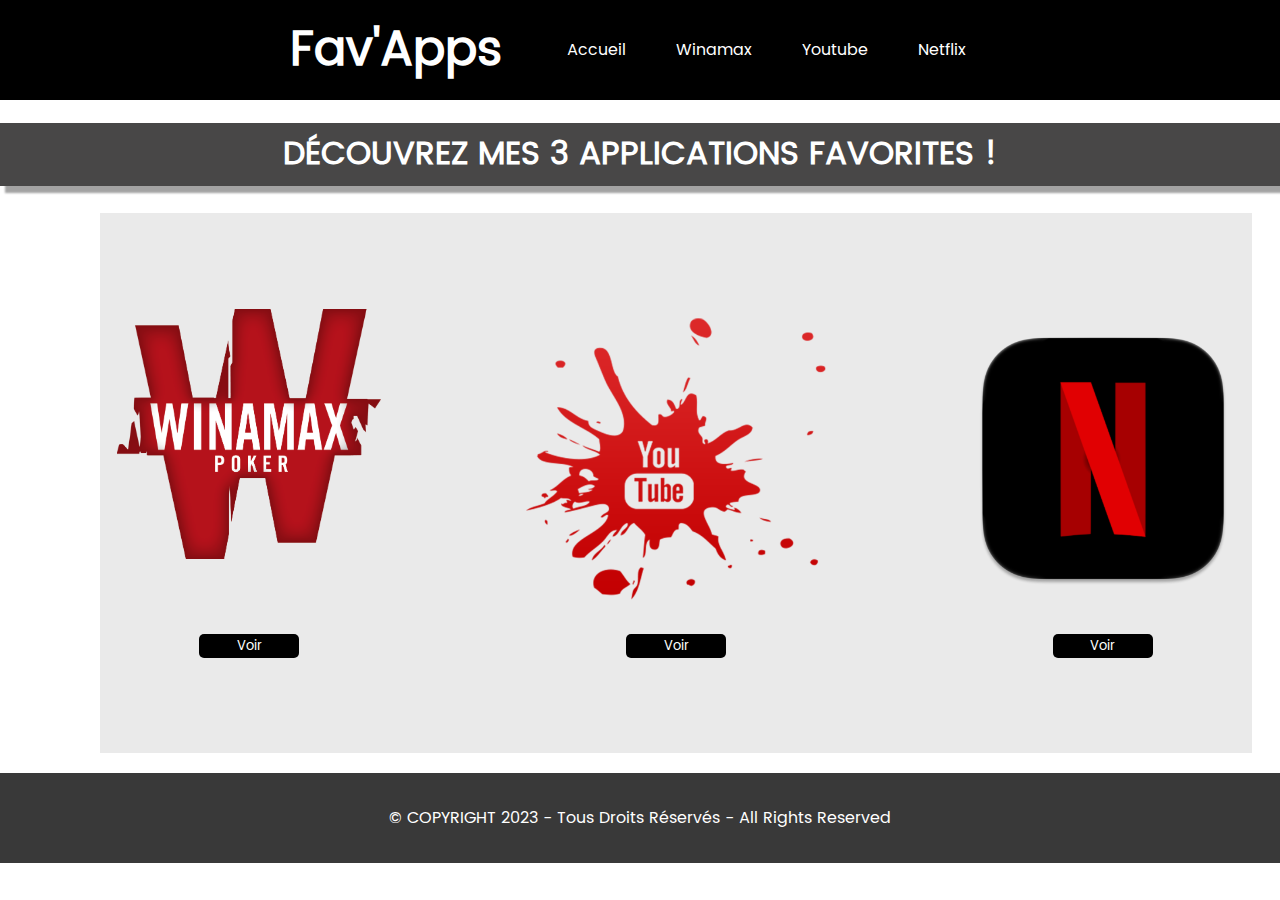
<file: index.html>
<!DOCTYPE html>
<html lang="en">
<head>
    <meta charset="UTF-8">
    <meta http-equiv="X-UA-Compatible" content="IE=edge">
    <meta name="viewport" content="width=device-width, initial-scale=1.0">
    <link rel="stylesheet" href="./style.css">
    <title>Favorites Apps</title>
</head>
    <body>
            <nav class="navbar">
                <a href class="logo">Fav'Apps</a>
                    <div class="nav_links">
                        <ul>
                            <li><a href="index.html"> Accueil</a></li>
                            <li><a href="p1_winamax.html"> Winamax</a></li>
                            <li><a href="p2_youtube.html"> Youtube</a></li>
                            <li><a href="p3_netflix.html"> Netflix</a></li>
                        </ul>
                    </div>
                <img src="menu-btn.png" alt="" class="menu_hamburger">
            </nav>
            <section class="section_1">
                <div class="titre_home">
                    <p>Découvrez mes 3 applications favorites !</p>
                </div>
            </section>
            <section class="section_2">
                <div class="app_choice">
                    <div class="app_winamax">
                        <img src="logo_wina.png" alt="" height="250">
                        <button class="bouton_wina">Voir</button>
                    </div>
                    <div class="app_youtube">
                        <img src="youtube-logo.png" alt="" height="300">
                        <button class="bouton_yt">Voir</button>
                    </div>
                    <div class="app_netflix">
                        <img src="logo_netflix.png" alt="" height="300">
                        <button class="bouton_netflix">Voir</button>
                    </div>
                </div>
            </section>
            <section class="section_3">     
                    <p>© COPYRIGHT 2023 - Tous Droits Réservés - All Rights Reserved</p>
            </section>   
            <script>
                const menuHamburger = document.querySelector(".menu_hamburger")
                const navLinks = document.querySelector(".nav_links")
        
                menuHamburger.addEventListener('click',()=>{
                navLinks.classList.toggle('mobile-menu')
                })
            </script>
    </body>
</html>
</file>
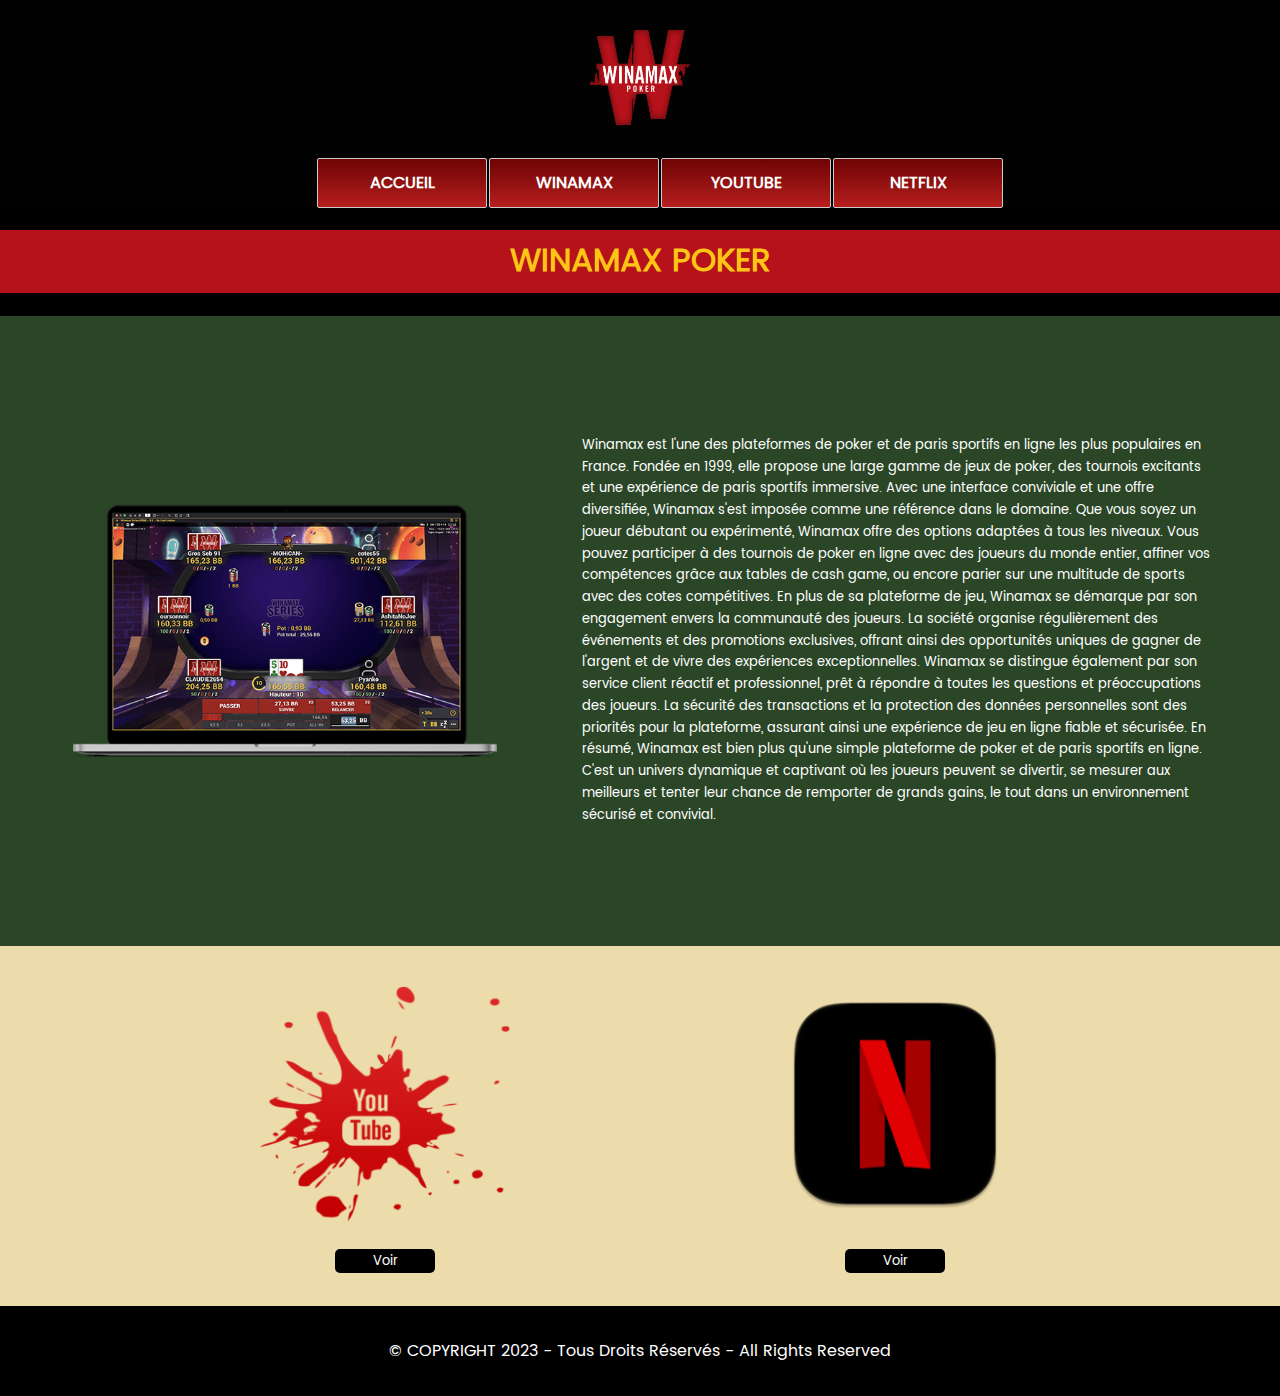
<file: p1_winamax.html>
<!DOCTYPE html>
<html lang="en">
<head>
    <meta charset="UTF-8">
    <meta http-equiv="X-UA-Compatible" content="IE=edge">
    <meta name="viewport" content="width=device-width, initial-scale=1.0">
    <link rel="stylesheet" href="./style_wina.css">
    <title>Favorites Apps</title>
</head>
    <body>
            <nav class="navbar_wina">
                <a href class="logo">
                    <img src="logo_wina.png" alt="">
                </a>
                <div class="nav_links">
                    <ul>
                        <li><a href="index.html"> Accueil</a></li>
                        <li><a href="p1_winamax.html"> Winamax</a></li>
                        <li><a href="p2_youtube.html"> Youtube</a></li>
                        <li><a href="p3_netflix.html"> Netflix</a></li>
                    </ul>
                </div>
                <img src="menu-btn.png" alt="" class="menu_hamburger">
            </nav>
            <section class="section_1_wina">
                <div class="titre_wina">
                    <p>Winamax Poker</p>
                </div>
            </section>
            <section class="section_2_wina">
                <div class="app_wina">
                    <div class="app_winamax">
                        <img src="img_pkr_wina.png" alt="">
                    </div>
                    <div class="img_txt">
                        <p>Winamax est l'une des plateformes de poker et de paris sportifs en ligne les plus populaires en France. Fondée en 1999, elle propose une large gamme de jeux de poker, des tournois excitants et une expérience de paris sportifs immersive. Avec une interface conviviale et une offre diversifiée, Winamax s'est imposée comme une référence dans le domaine.
                            Que vous soyez un joueur débutant ou expérimenté, Winamax offre des options adaptées à tous les niveaux. Vous pouvez participer à des tournois de poker en ligne avec des joueurs du monde entier, affiner vos compétences grâce aux tables de cash game, ou encore parier sur une multitude de sports avec des cotes compétitives.
                            En plus de sa plateforme de jeu, Winamax se démarque par son engagement envers la communauté des joueurs. La société organise régulièrement des événements et des promotions exclusives, offrant ainsi des opportunités uniques de gagner de l'argent et de vivre des expériences exceptionnelles.
                            Winamax se distingue également par son service client réactif et professionnel, prêt à répondre à toutes les questions et préoccupations des joueurs. La sécurité des transactions et la protection des données personnelles sont des priorités pour la plateforme, assurant ainsi une expérience de jeu en ligne fiable et sécurisée.  
                            En résumé, Winamax est bien plus qu'une simple plateforme de poker et de paris sportifs en ligne. C'est un univers dynamique et captivant où les joueurs peuvent se divertir, se mesurer aux meilleurs et tenter leur chance de remporter de grands gains, le tout dans un environnement sécurisé et convivial.</p>
                    </div>
                </div>
                <div class="see_others">
                    <div class="app_youtube">
                        <img src="youtube-logo.png" alt="" height="250">
                        <button class="bouton_yt_winapage">Voir</button>
                    </div>
                    <div class="app_netflix">
                        <img src="logo_netflix.png" alt="" height="250">
                        <button class="bouton_netflix_winapage">Voir</button>
                    </div>
                </div>
                
            </section>
            <section class="section_3_wina">     
                    <p>© COPYRIGHT 2023 - Tous Droits Réservés - All Rights Reserved</p>
            </section>   
            <script>
                const menuHamburger = document.querySelector(".menu_hamburger")
                const navLinks = document.querySelector(".nav_links")
        
                menuHamburger.addEventListener('click',()=>{
                navLinks.classList.toggle('mobile-menu')
                })
            </script>
    </body>
</html>
</file>
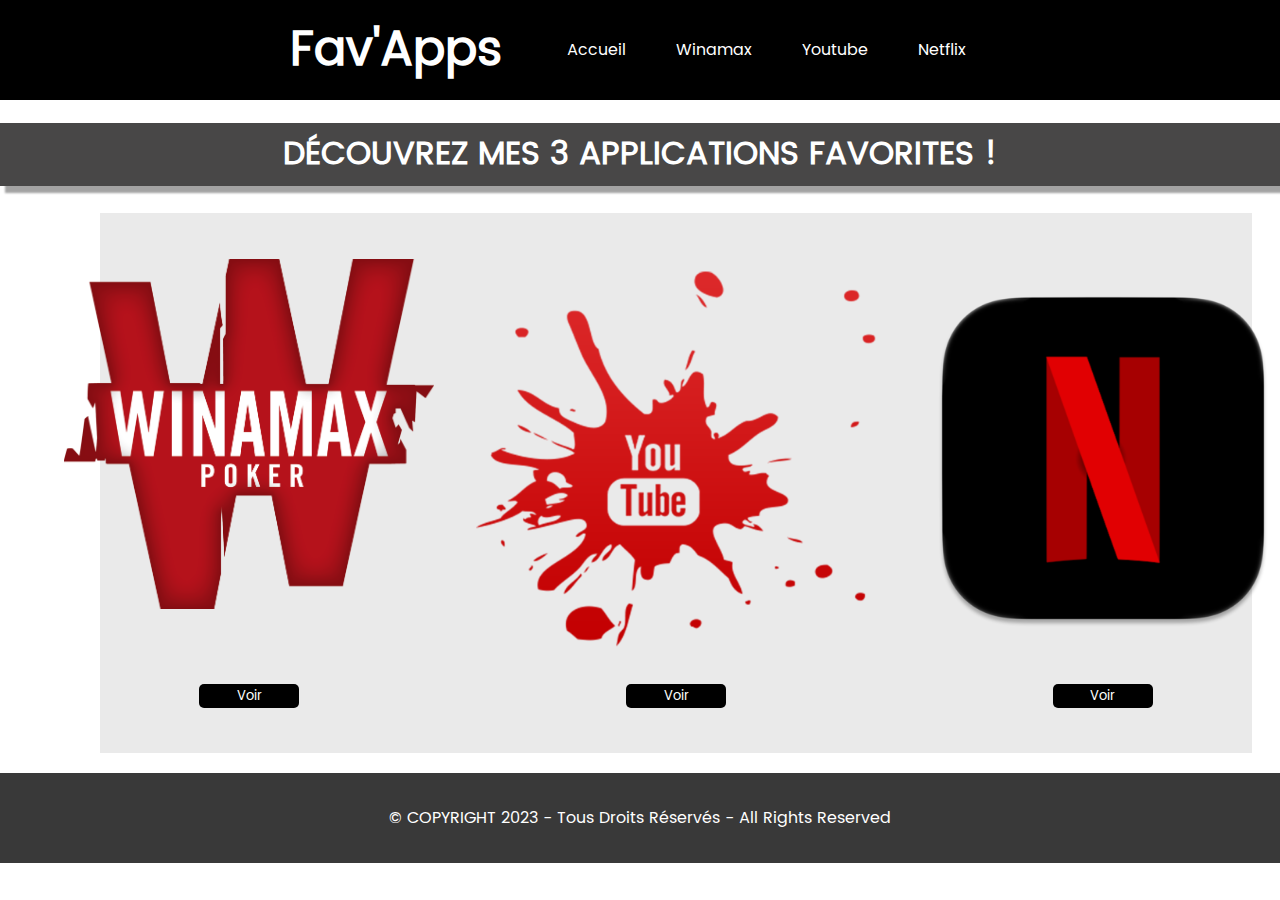
<file: p2_youtube.html>
<!DOCTYPE html>
<html lang="en">
<head>
    <meta charset="UTF-8">
    <meta http-equiv="X-UA-Compatible" content="IE=edge">
    <meta name="viewport" content="width=device-width, initial-scale=1.0">
    <link rel="stylesheet" href="./style.css">
    <title>Favorites Apps</title>
</head>
    <body>
            <nav class="navbar">
                <a href class="logo">Fav'Apps</a>
                    <div class="nav_links">
                        <ul>
                            <li><a href="index.html"> Accueil</a></li>
                            <li><a href="p1_winamax.html"> Winamax</a></li>
                            <li><a href="p2_youtube.html"> Youtube</a></li>
                            <li><a href="p3_netflix.html"> Netflix</a></li>
                        </ul>
                    </div>
                <img src="menu-btn.png" alt="" class="menu_hamburger">
            </nav>
            <section class="section_1">
                <div class="titre_home">
                    <p>Découvrez mes 3 applications favorites !</p>
                </div>
            </section>
            <section class="section_2">
                <div class="app_choice">
                    <div class="app_winamax">
                        <img src="logo_wina.png" alt="" height="350">
                        <button class="bouton_wina">Voir</button>
                    </div>
                    <div class="app_youtube">
                        <img src="youtube-logo.png" alt="" height="400">
                        <button class="bouton_yt">Voir</button>
                    </div>
                    <div class="app_netflix">
                        <img src="logo_netflix.png" alt="" height="400">
                        <button class="bouton_netflix">Voir</button>
                    </div>
                </div>
            </section>
            <section class="section_3">     
                    <p>© COPYRIGHT 2023 - Tous Droits Réservés - All Rights Reserved</p>
            </section>   
            <script>
                const menuHamburger = document.querySelector(".menu_hamburger")
                const navLinks = document.querySelector(".nav_links")
        
                menuHamburger.addEventListener('click',()=>{
                navLinks.classList.toggle('mobile-menu')
                })
            </script>
    </body>
</html>
</file>
<file: style.css>
/* --------------- Réglages de base ----------------- */

@font-face {
    font-family: "Poppins-Regular" ;
    src: url(./Poppins-Regular.ttf);
}

*{
    list-style: none;
    text-decoration: none;
    margin: 0;
    box-sizing: border-box;
    font-family: "Poppins-Regular";
}

/* --------------- Navbar ----------------- */

.navbar{
    top: 0;
    display: flex;
    justify-content: center;
    width: 100%;
    box-sizing: border-box;
    background-color: black;
    align-items: center;
    height: 100px;
    z-index: 9999;
}
.navbar a{
    color: white;
}
.navbar .logo{
    font-size: 3em;
    font-weight: bold;
}
.navbar .nav_links ul{
    display: flex;
}
.navbar .nav_links ul li{
    margin: 0 25px;
}
.navbar .nav_links ul li.active a{
    color: red;
}

@media screen and (max-width: 900px) {
    .nav_links{
        display: none;
    }
}
.navbar .menu_hamburger{
    display: none;
    width: 25px;
    position: absolute;
    top: 40px;
    right: 25px;
}
@media screen and (max-width: 900px) {
    .navbar{
        padding: 0;
    }
    .navbar .menu_hamburger{
        display: block;
    }
    .nav_links{
        position: absolute;
        display: flex;
        background-color: rgba(27, 26, 26, 0.804);
        width: 100%;
        height: 100vh;
        top: 0;
        left: 0;
        display: flex;
        justify-content: center;
        align-items: center;
        backdrop-filter: blur(6px);
        margin-left: 100%;
        
    }
    .nav_links ul{
        display: flex;
        flex-direction: column;
        align-items: center;
        padding: 0;
    }
    .navbar .nav_links ul li{
        margin: 25px 0px;
        font-size: 1.3em;
    }
}
.mobile-menu{
    margin-left: 0;
}

/* ------------ Section 1 -----------------*/

.section_1{
    width: 100%;
    height: 12vh; 
    display: flex;
    justify-content: center;
    align-items: center;
}
        .titre_home{
            width: 100vw;
            height: 7vh;
            background-color: rgba(27, 26, 26, 0.804);
            display: flex;
            align-items: center;
            justify-content: center;
            font-size: 2em;
            text-transform: uppercase;
            font-weight: bold;
            color: white;
            box-shadow: 5px 7px 2px rgba(18, 18, 18, 0.389);
        }

/* --------------- Section 2 ----------------*/

.section_2{
    width: 90vw;
    height: 60vh;
    background-color: rgba(0, 0, 0, 0.081);
    display: flex;
    align-items: center;
    justify-content: center;
    margin-left: 100px;
    margin-right: 100px;
    margin-top: 5px;
    margin-bottom: 20px;
    left: 0;

}
    .app_choice{
        width: 100vw;
        height: 60vh;
        display: flex;
    }
        .app_winamax{
            width: 100vw;
            height: 60vh;
            display: flex;
            align-items: center;
            justify-content: center;
            flex-direction: column;
        }
            .bouton_wina{
                margin-top: 75px;
                width: 100px;
                background-color: black;
                color: white;
                border-radius: 5px;
                border: 0;
            }
        .app_youtube{
            width: 100vw;
            height: 60vh;
            display: flex;
            align-items: center;
            justify-content: center;
            flex-direction: column;
        }
            .bouton_yt{
                margin-top: 25px;
                width: 100px;
                background-color: black;
                color: white;
                border-radius: 5px;
                border: 0;
            }
        .app_netflix{
            width: 100vw;
            height: 60vh;
            display: flex;
            align-items: center;
            justify-content: center;
            flex-direction: column;
        }
            .bouton_netflix{
                margin-top: 25px;
                width: 100px;
                background-color: black;
                color: white;
                border-radius: 5px;
                border: 0;
            }

/* ---------- Section 3 --------------*/

.section_3{
    width: 100%;
    height: 10vh;
    background-color: rgba(0, 0, 0, 0.778);
    display: flex;
    align-items: center;
    justify-content: center;
    color: white;

}
</file>
<file: style_wina.css>
/* --------------- Réglages de base ----------------- */

@font-face {
    font-family: "Poppins-Regular" ;
    src: url(./Poppins-Regular.ttf);
}

*{
    list-style: none;
    text-decoration: none;
    margin: 0;
    box-sizing: border-box;
    font-family: "Poppins-Regular";
}

/* --------------- Navbar page winamax ----------------- */

.navbar_wina{
    top: 0;
    display: flex;
    justify-content: center;
    width: 100%;
    box-sizing: border-box;
    background-color: #020202;
    align-items: center;
    height: 100px;
    z-index: 9999;
}
.navbar_wina a{
    color: #ffffff;
    font-weight: bold;
    text-transform: uppercase;
}
.navbar_wina .logo img{
    width: 100px;
    height: auto;
    margin-top: 30px;
}
.navbar_wina .nav_links ul{
    display: flex;
}
.navbar_wina .nav_links ul li{
    margin: 0 1px;
    background-color: rgb(30, 23, 23);
    width: 170px;
    height: 50px;
    border-radius: 2px;
    display: flex;
    align-items: center;
    justify-content: center;
    background: linear-gradient(#6e0404, #b71e1e);
    border: 1px solid #ccc;
    box-shadow: 0 2px 4px rgba(0, 0, 0, 0.2);
    margin-top: 25px;
}

@media screen and (max-width: 1280px) {
    .navbar_wina{
        flex-direction: column;
        height: auto;
    }
}

@media screen and (max-width: 1100px) {
    .nav_links{
        display: none;
    }
}
.navbar_wina .menu_hamburger{
    display: none;
    width: 45px;
    position: absolute;
    top: 55px;
    right: 35px;
}
@media screen and (max-width: 1100px) {
    .navbar_wina{
        padding: 0;
    }
    .navbar_wina .menu_hamburger{
        display: block;
    }
    .nav_links{
        position: absolute;
        display: flex;
        background-color: rgba(27, 26, 26, 0.804);
        width: 100%;
        height: 100vh;
        top: 0;
        left: 0;
        display: flex;
        justify-content: center;
        align-items: center;
        backdrop-filter: blur(4px);
        margin-left: 100%;
        
    }
    .nav_links ul{
        display: flex;
        flex-direction: column;
        align-items: center;
        padding: 0;
    }
    .navbar_wina .nav_links ul li{
        margin: 5px 0px;
        font-size: 1em;
    }
}
.mobile-menu{
    margin-left: 0;
}


/* ---------- Page Winamax -----------*/

.section_1_wina{
    width: 100%;
    height: 12vh;
    background-color: #000000;
    display: flex;
    justify-content: center;
    align-items: center;
}
        .titre_wina{
            width: 100vw;
            height: 7vh;
            background-color: #b5121b;
            display: flex;
            align-items: center;
            justify-content: center;
            font-size: 2em;
            text-transform: uppercase;
            font-weight: bold;
            color: #ffc514;
        }

/* ------------- Section 2 ---------------*/

.section_2_wina{
    width: 100vw;
    height: 110vh;
    background-color: #ca9b0d58;
}
    .app_wina{
        width: 100vw;
        height: 70vh;
        background-color: rgb(42, 70, 39);
        display: flex;
    }
        .app_winamax{
            width: 40vw;
            display: flex;
            justify-content: center;
            align-items: center;
            height: auto;
        }
        .img_txt{
            display: flex;
            flex-direction: row;
            width: 60vw;
            height: auto;
            justify-content: center;
            align-items: center;
            justify-content: space-evenly;
            color: white;
            margin-right: 50px;
        }
        .img_txt p{
            padding-left: 120px;
            padding-right: 120px;
            line-height: 1.7em;
        }
        .img_txt img{
            width: 600px;
            height: auto;
        }
    .see_others{
        width: 100vw;
        height: 40vh;
        display: flex;
        justify-content: space-evenly;
        align-items: center;
    }
        .app_youtube{
            display: flex;
            flex-direction: column;
            align-items: center;
        }
            .bouton_yt_winapage{
                margin-top: 20px;
                width: 100px;
                background-color: black;
                color: white;
                border-radius: 5px;
                border: 0;
            }
        .app_netflix{
            display: flex;
            flex-direction: column;
            align-items: center;
        }
            .bouton_netflix_winapage{
                margin-top: 20px;
                width: 100px;
                background-color: black;
                color: white;
                border-radius: 5px;
                border: 0;
            }

@media screen and (max-width: 1600px) {
    .section_2_wina .app_wina .img_txt{
        font-size: 0.80em;
        margin-right: 0;
    }
}
@media screen and (max-width: 1600px) {
    .section_2_wina .app_wina .img_txt p{
        padding: 70px;
    }
}
@media screen and (max-width: 1600px) {
    .section_2_wina .app_wina img{
        width: 90%;
        margin-left: 50px;
    }
}
@media screen and (max-width: 1100px) {
    .section_2_wina .app_wina{
        flex-direction: column-reverse;
        width: 100vw;
        height: 100vh;
        align-items: center;
        justify-content: space-around;

    }
}
@media screen and (max-width: 1100px) {
    .section_2_wina .app_wina .img_txt{
        width: 95vw;
        padding: 30px;
        font-size: 0.8em;
    }
}
@media screen and (max-width: 1100px) {
    .section_2_wina .app_wina .img_txt p{
        width: 100vw;
        padding: 30px;
        font-size: 0.8em;
    }
}
@media screen and (max-width: 1100px) {
    .section_2_wina{
        width: 100vw;
        height: 140vh;
        padding: 0;
    }
}
@media screen and (max-width: 1100px) {
    .section_2_wina .app_wina img{
        width: 150%;
        margin-left: 0px;
        margin-bottom: 40px;
    }
}
@media screen and (max-width: 520px) {
    .section_2_wina .app_wina img{
        width: 250px;
        height: auto;
       
    }
}
@media screen and (max-width: 600px) {
    .section_2_wina .see_others .app_youtube img{
        width: 150px;
        height: auto;
    }
}
@media screen and (max-width: 600px) {
    .section_2_wina .see_others .app_netflix img{
        width: 150px;
        height: auto;
    }
}
@media screen and (max-width: 450px) {
    .section_2_wina .app_wina .img_txt p{
        width: 100vw;
        padding: 0px;
        font-size: 0.7em;
    }
}
@media screen and (max-width: 450px) {
    .section_2_wina .app_wina img{
        width: 80vw;
        padding: 0px;
        font-size: 0.7em;
    }
}
/* ---------- Section 3 --------------*/

.section_3_wina{
    width: 100%;
    height: 10vh;
    background-color: rgb(0, 0, 0);
    display: flex;
    align-items: center;
    justify-content: center;
    color: white;
}

@media screen and (max-width: 450px) {
    .section_3_wina {

        font-size: 0.65em;
    }
}
/*.see_others{
    width: 100vw;
    height: 20vh;
    background-color: violet;
}
</file>
